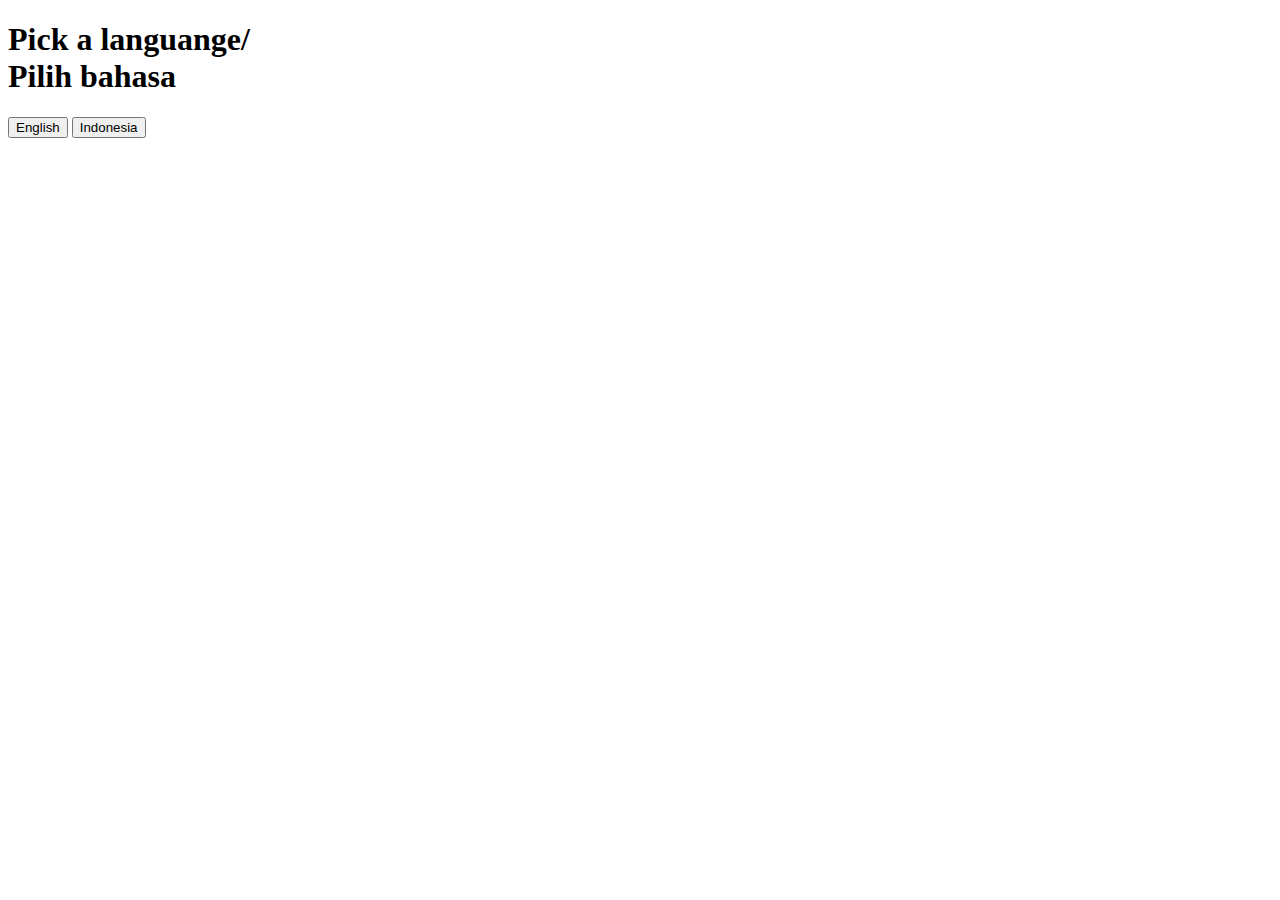
<file: index.html>
<!DOCTYPE html>
<html lang="en">
<head>
  <meta charset="UTF-8" />
  <meta name="viewport" content="width=device-width, initial-scale=1.0" />
  <title>Indonesia traditional food familiarity quiz</title>
  <link rel="stylesheet" href="css/main.css">
</head>
<body>
  <div class="container">
  <div class="wuiztitle">
    <h1 id="quiz-title">Pick a languange/<br>Pilih bahasa</h1>
  </div>
  <div class="quiz-container">
<!--<p id="quiz-description">Check you familiarity of Indonesia traditional food!</p> -->
<div id="language-select">
  <button onclick="location.href='indexEn.html'">English</button>
  <button onclick="location.href='indexId.html'">Indonesia</button>
</div>


</body>
</html>
</file>
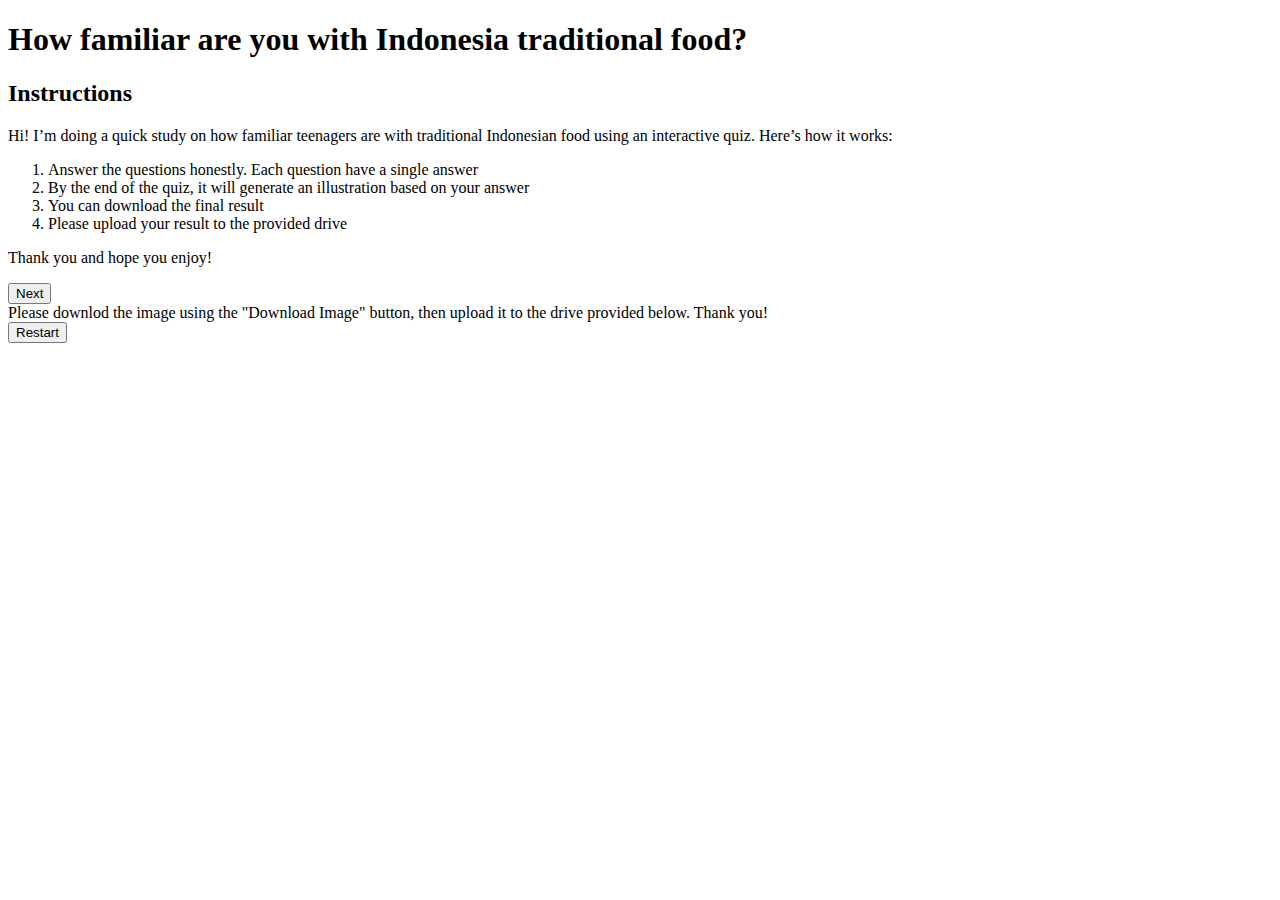
<file: indexEn.html>
<!DOCTYPE html>
<html lang="en">
<head>
  <meta charset="UTF-8" />
  <meta name="viewport" content="width=device-width, initial-scale=1.0" />
  <title>Indonesia traditional food familiarity quiz</title>
  <link rel="stylesheet" href="css/main.css">
</head>
<body>
  <div class="container">
  <div class="wuiztitle">
    <h1 id="quiz-title">Test</h1>
  </div>
  <div class="quiz-container">
<!--<p id="quiz-description">Check you familiarity of Indonesia traditional food!</p> -->

<div id="instruction-screen">
    <h2>Instructions</h2>
    <p>Hi! I’m doing a quick study on how familiar teenagers are with traditional Indonesian food using an interactive quiz. Here’s how it works:</p>
    <ol>
        <li>Answer the questions honestly. Each question have a single answer</li>
        <li>By the end of the quiz, it will generate an illustration based on your answer</li>
        <li>You can download the final result</li>
        <li>Please upload your result to the provided drive</li>
    </ol>
    <p>Thank you and hope you enjoy!</p>
    <button id="go-to-start-btn">Next</button>
</div>

    <div id="start-screen" class="hidden">
      <button id="start-btn">Start Quiz</button>
    </div>

    <div id="question-container" class="hidden"></div>
    <div id="result-container" class="hidden">
      <div class="last">
        <p1>Please downlod the image using the "Download Image" button, then upload it to the drive provided below. Thank you!</p1>
    </div>
      <button id="restart-btn">Restart</button>
      <div id="button-container"></div>  
      <p id="result-message"></p>
      <img id="result" />
      <h2 id="result-level"></h2>
    </div>
  </div>
  </div>

  <script src="script.js"></script>
</body>
</html>
</file>
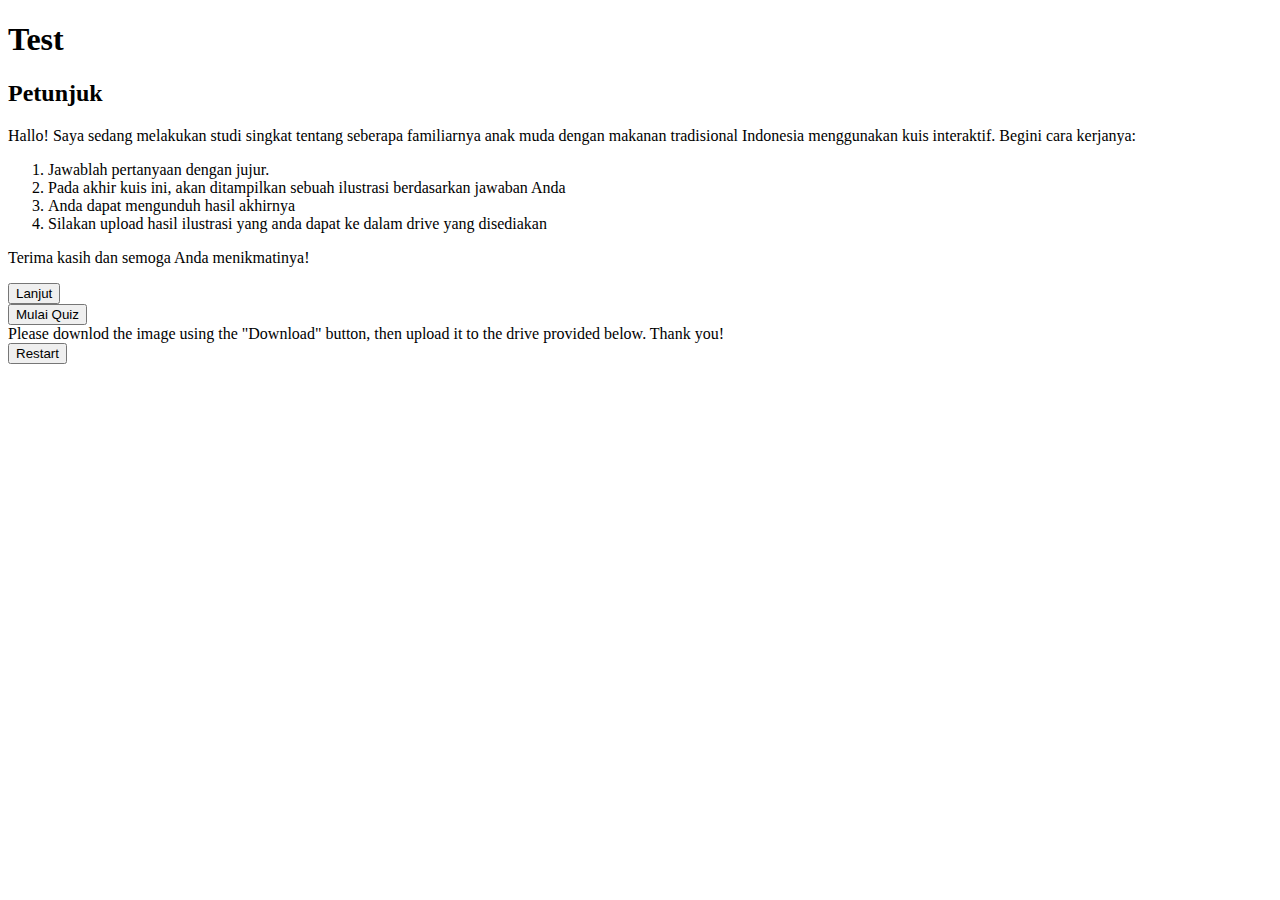
<file: indexId.html>
<!DOCTYPE html>
<html lang="en">
<head>
  <meta charset="UTF-8" />
  <meta name="viewport" content="width=device-width, initial-scale=1.0" />
  <title>Indonesia traditional food familiarity quiz</title>
  <link rel="stylesheet" href="css/main.css">
</head>
<body>
  <div class="container">
  <div class="wuiztitle">
    <h1 id="quiz-title">Test</h1>
  </div>
  <div class="quiz-container">
<!--<p id="quiz-description">Check you familiarity of Indonesia traditional food!</p> -->

<div id="instruction-screen">
    <h2>Petunjuk</h2>
    <p>Hallo! Saya sedang melakukan studi singkat tentang seberapa familiarnya anak muda dengan makanan tradisional Indonesia menggunakan kuis interaktif. Begini cara kerjanya:</p>
    <ol>
        <li>Jawablah pertanyaan dengan jujur.</li>
        <li>Pada akhir kuis ini, akan ditampilkan sebuah ilustrasi berdasarkan jawaban Anda</li>
        <li>Anda dapat mengunduh hasil akhirnya</li>
        <li>Silakan upload hasil ilustrasi yang anda dapat ke dalam drive yang disediakan</li>
    </ol>
    <p>Terima kasih dan semoga Anda menikmatinya!</p>
    <button id="go-to-start-btn">Lanjut</button>
</div>

    <div id="start-screen" class="hidden">
      <button id="start-btn">Mulai Quiz</button>
    </div>

    <div id="question-container" class="hidden"></div>
    <div id="result-container" class="hidden">
      <div class="last">
        <p1>Please downlod the image using the "Download" button, then upload it to the drive provided below. Thank you!</p1>
    </div>
      <button id="restart-btn">Restart</button>
      <div id="button-container"></div>  
      <p id="result-message"></p>
      <img id="result" />
      <h2 id="result-level"></h2>
    </div>
  </div>
  </div>

  <script src="scriptINDO.js"></script>
</body>
</html>
</file>
<file: css/main.css>

</file>
